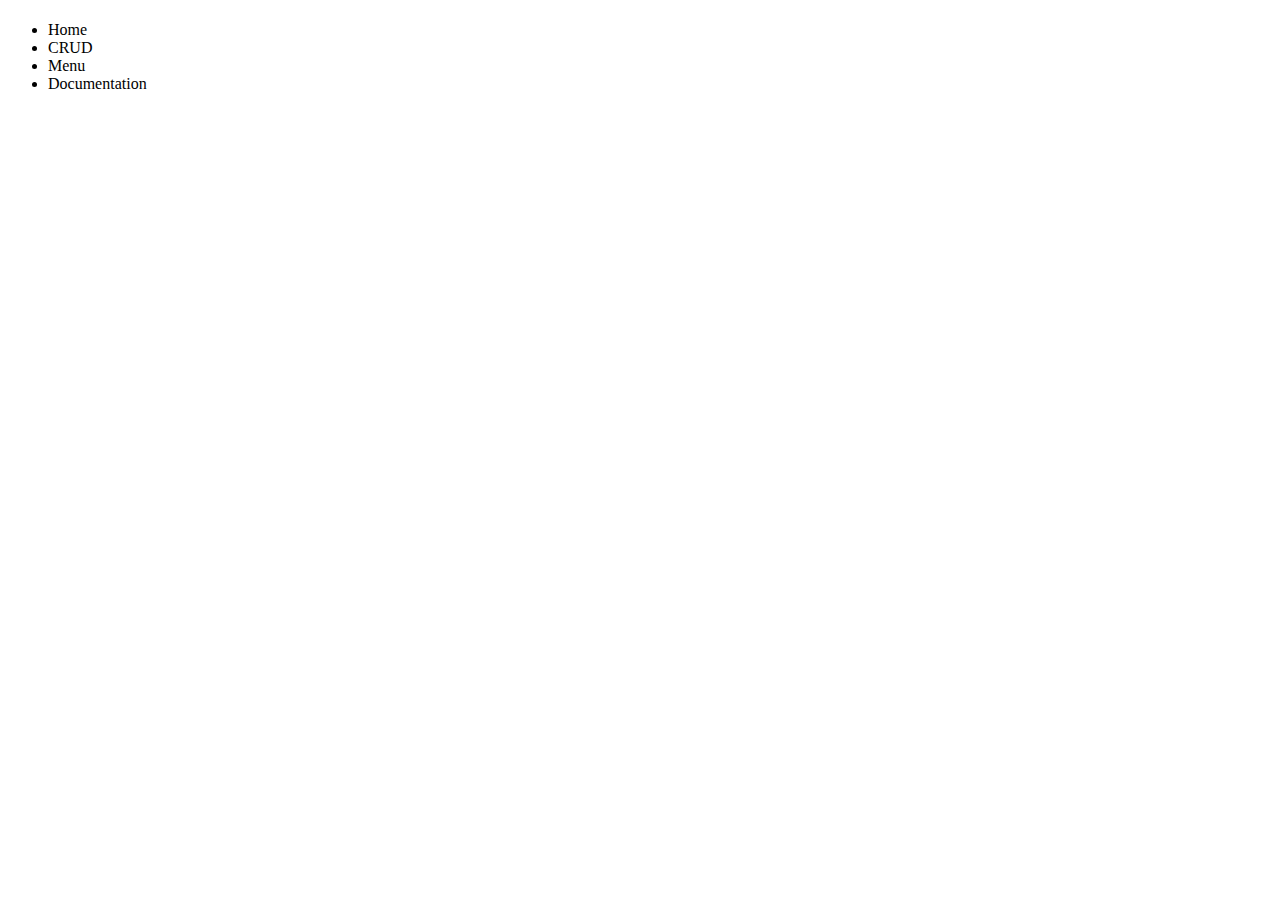
<file: index.html>
<!DOCTYPE html>
<html lang="en">
<head>
	<meta charset="UTF-8">
	<title>William McKenzie</title>
</head>
<body>
	<h1></h1>
	<nav>
		<ul>
			<li>Home</li>
			<li>CRUD</li>
			<li>Menu</li>
			<li>Documentation</li>
		</ul>
	</nav>
	<p></p>
</body>
</html>
</file>
